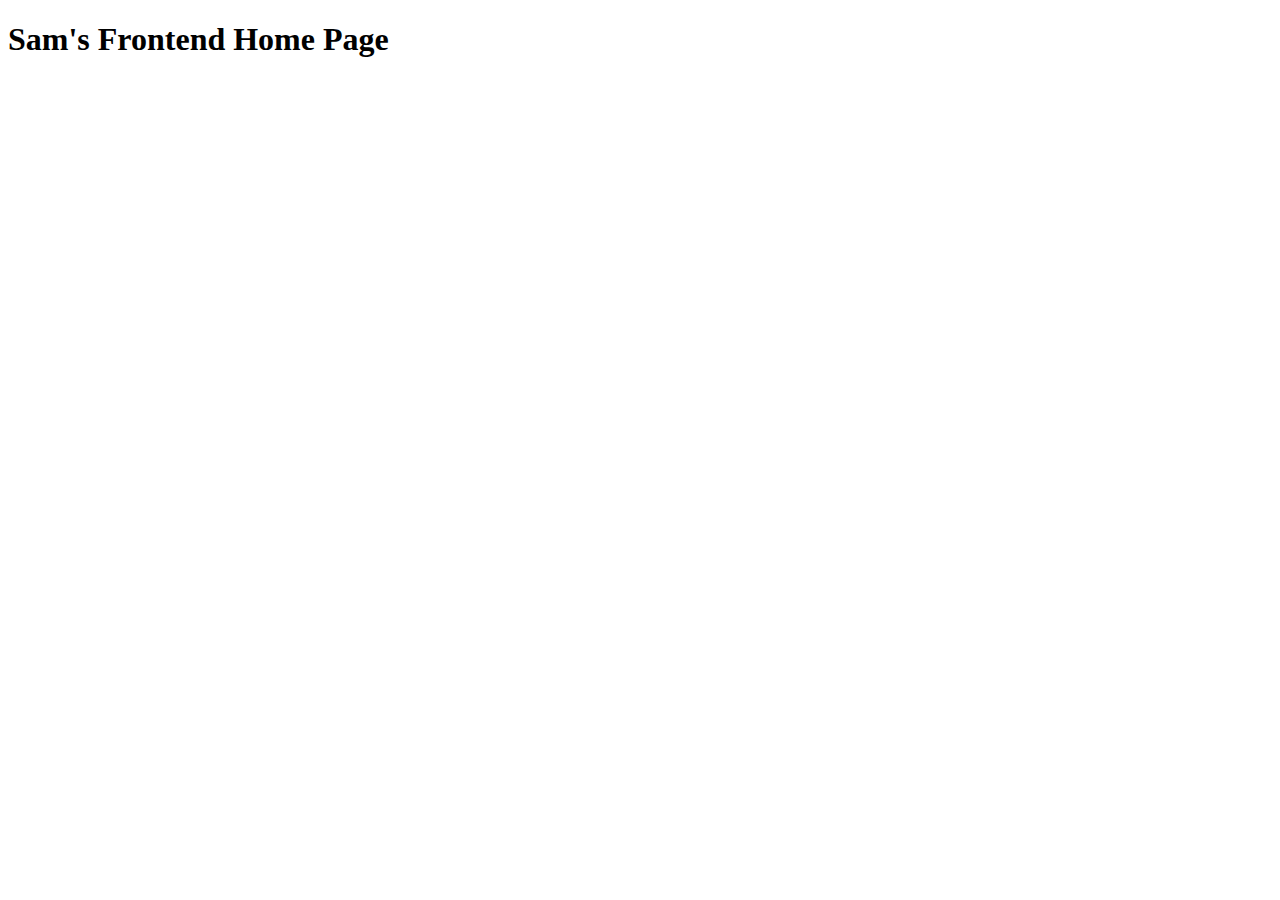
<file: index.html>
<!DOCTYPE html>
<html lang="en">

<head>
    <meta charset="utf-8">
    <meta name="viewport" content="width=device-width, initial-scale=1">
    <title>Sam - Frontend</title>
</head>

<body>
    <h1>Sam's Frontend Home Page</h1>
</body>

</html>
</file>
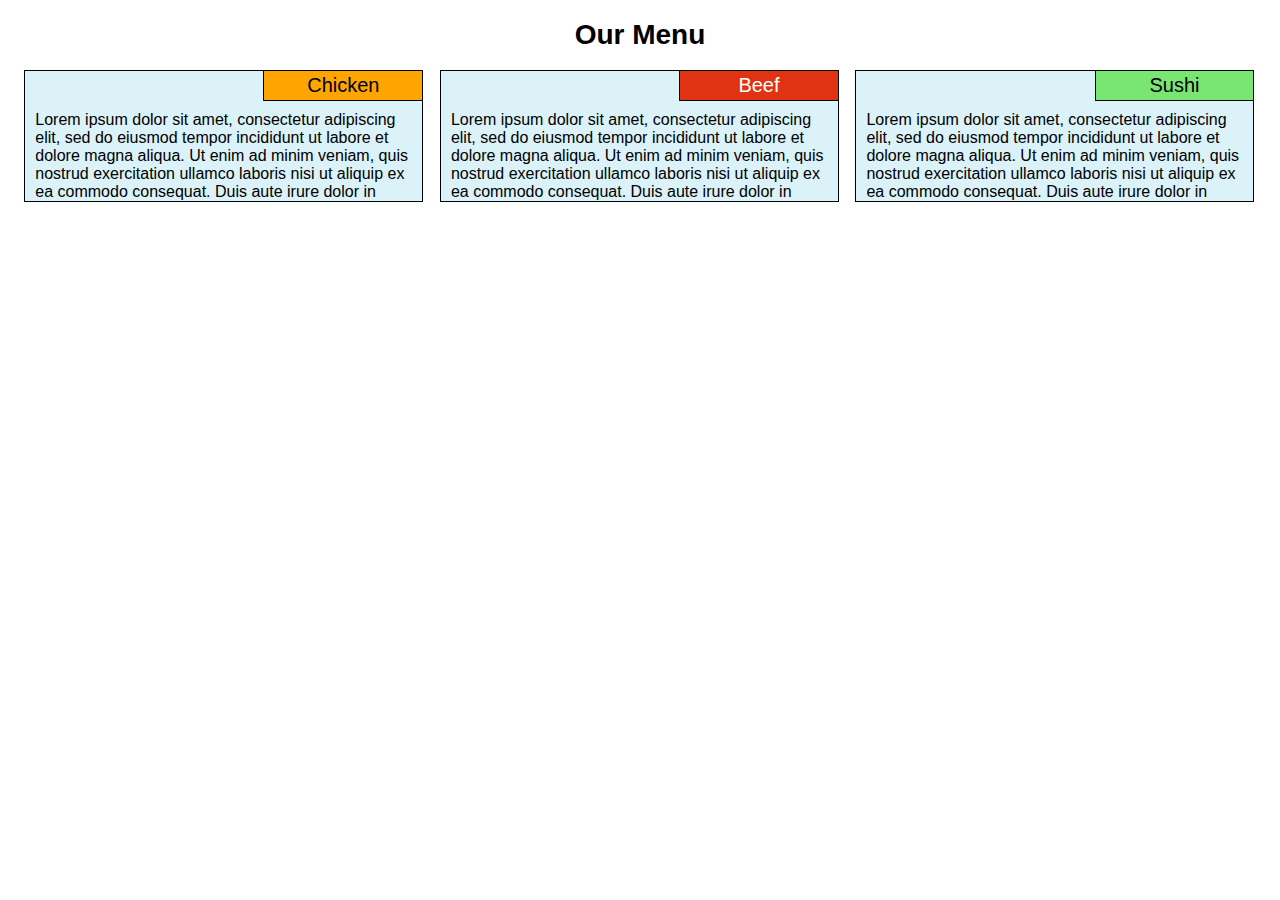
<file: module2-solution/index.html>
<!DOCTYPE html>
<html lang="en">

<head>
    <meta charset="utf-8">
    <meta name="viewport" content="width=device-width, initial-scale=1">
    <title>module2-solution-sam</title>

    <link href="css/style.css" rel="stylesheet" type="text/css">
</head>

<body>
    <h1 id="app-title">
        <div id="desktop-title">Our Menu</div>
        <div id="mobile-title">Categories</div>
    </h1>

    <div class="row">
        <div id="chicken-section" class="col-lg-4 col-md-6">
            <section class="menu-section">
                <div class="menu-title-section">
                    <div class="menu-title">
                        <div class="menu-title-desktop">Chicken</div>
                        <div class="menu-title-mobile">Chicken (golden crispy fried tender chicken with delicious and juicy taste)</div>
                    </div>
                </div>
                <div class="menu-description">
                    Lorem ipsum dolor sit amet, consectetur adipiscing elit, sed do eiusmod tempor incididunt ut labore et dolore magna aliqua. Ut enim ad minim veniam, quis nostrud exercitation ullamco laboris nisi ut aliquip ex ea commodo consequat. Duis aute irure dolor in reprehenderit in voluptate velit esse cillum dolore eu fugiat nulla pariatur. Excepteur sint occaecat cupidatat non proident, sunt in culpa qui officia deserunt mollit anim id est laborum.
                </div>
            </section>
        </div>

        <div id="beef-section" class="col-lg-4 col-md-6">
            <section class="menu-section">
                <div class="menu-title-section">
                    <div class="menu-title">
                        <div class="menu-title-desktop">Beef</div>
                        <div class="menu-title-mobile">Beef (premium grilled beef steak with delicious, savory, and juicy taste)</div>
                    </div>
                </div>
                <div class="menu-description">
                    Lorem ipsum dolor sit amet, consectetur adipiscing elit, sed do eiusmod tempor incididunt ut labore et dolore magna aliqua. Ut enim ad minim veniam, quis nostrud exercitation ullamco laboris nisi ut aliquip ex ea commodo consequat. Duis aute irure dolor in reprehenderit in voluptate velit esse cillum dolore eu fugiat nulla pariatur. Excepteur sint occaecat cupidatat non proident, sunt in culpa qui officia deserunt mollit anim id est laborum.
                </div>
            </section>
        </div>

        <div id="sushi-section" class="col-lg-4 col-md-12">
            <section class="menu-section">
                <div class="menu-title-section">
                    <div class="menu-title">
                        <div class="menu-title-desktop">Sushi</div>
                        <div class="menu-title-mobile">Sushi (premium fresh sushi roll with tempura shrimp and eel sauce)</div>
                    </div>
                </div>
                <div class="menu-description">
                    Lorem ipsum dolor sit amet, consectetur adipiscing elit, sed do eiusmod tempor incididunt ut labore et dolore magna aliqua. Ut enim ad minim veniam, quis nostrud exercitation ullamco laboris nisi ut aliquip ex ea commodo consequat. Duis aute irure dolor in reprehenderit in voluptate velit esse cillum dolore eu fugiat nulla pariatur. Excepteur sint occaecat cupidatat non proident, sunt in culpa qui officia deserunt mollit anim id est laborum.
                </div>
            </section>
        </div>
    </div>
</body>

</html>
</file>
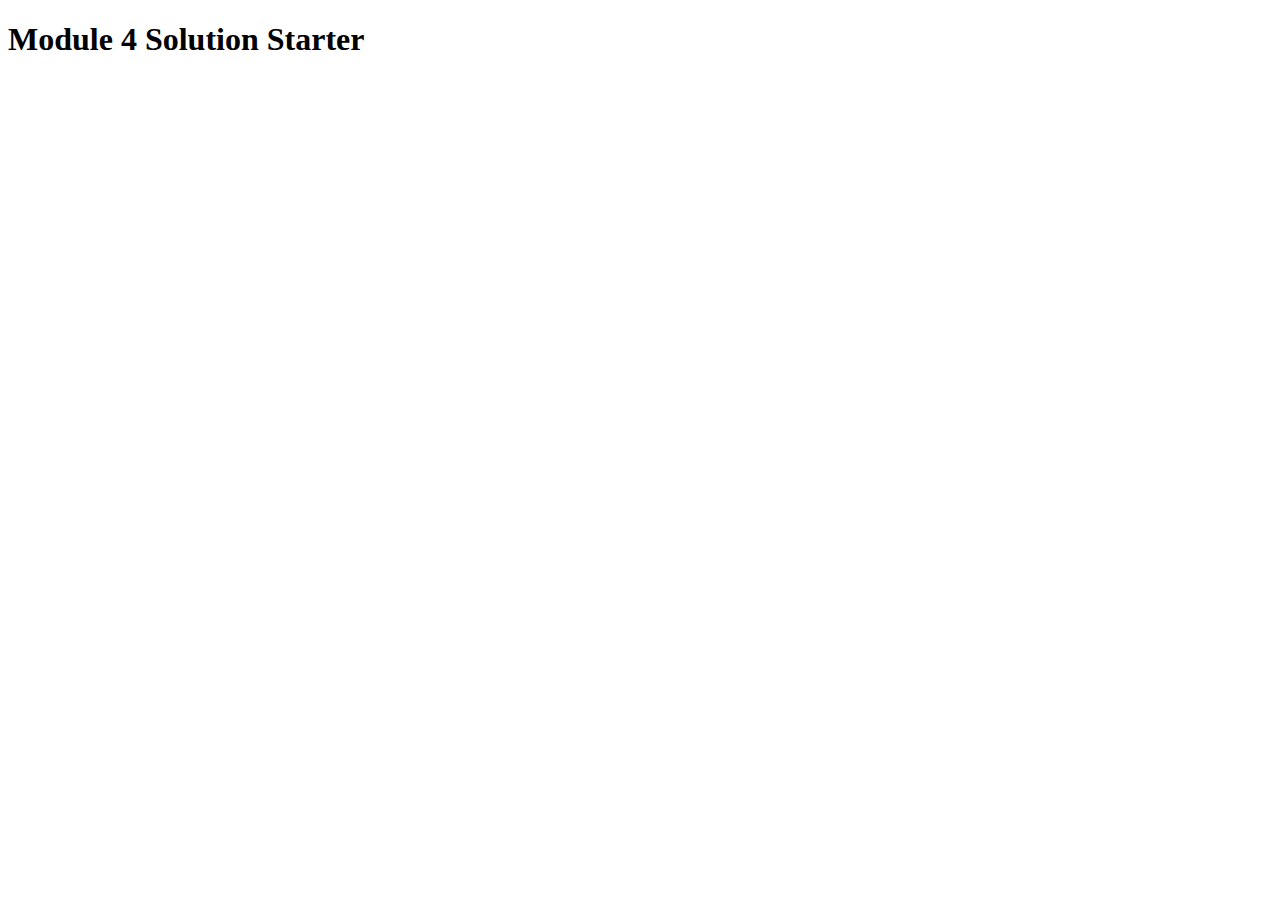
<file: module4-solution/index.html>
<!DOCTYPE html>
<html>
<head>
  <meta charset="utf-8">
  <title>Module 4 Solution Starter</title>
  <script src="SpeakHello.js"></script>
  <script src="SpeakGoodBye.js"></script>
  <script src="script.js"></script>
</head>
<body>
  <h1>Module 4 Solution Starter</h1>
</body>
</html>
</file>
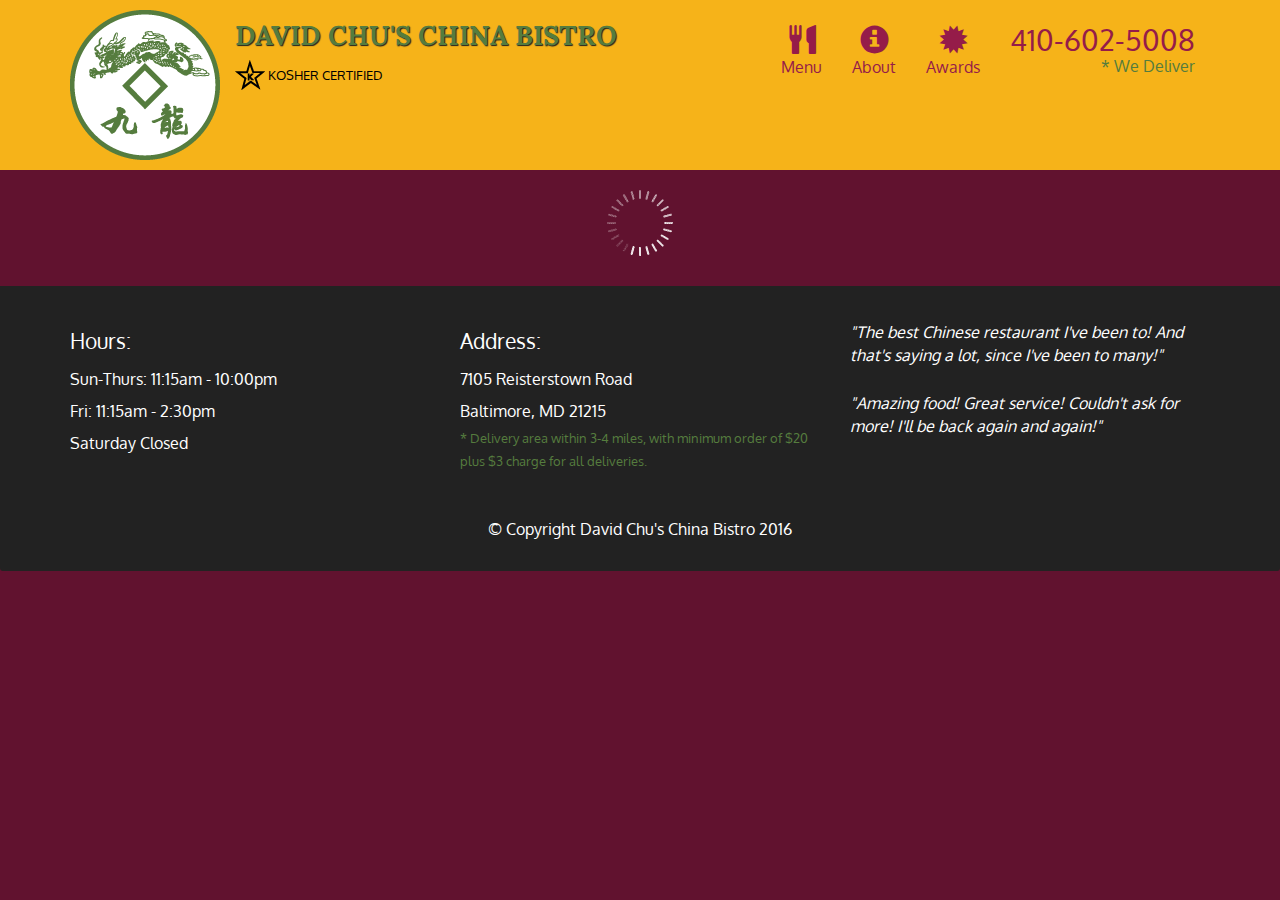
<file: module5-solution/index.html>
<!doctype html>
<html lang="en">
  <head>
    <meta charset="utf-8">
    <meta http-equiv="X-UA-Compatible" content="IE=edge">
    <meta name="viewport" content="width=device-width, initial-scale=1">
    <title>David Chu's China Bistro</title>
    <link rel="stylesheet" href="css/bootstrap.min.css">
    <!-- <link rel="stylesheet" href="css/font-awesome.min.css"> -->
    <link rel="stylesheet" href="https://cdnjs.cloudflare.com/ajax/libs/font-awesome/4.7.0/css/font-awesome.min.css">
    <link rel="stylesheet" href="css/styles.css">
    <link href='https://fonts.googleapis.com/css?family=Oxygen:400,300,700' rel='stylesheet' type='text/css'>
    <link href='https://fonts.googleapis.com/css?family=Lora' rel='stylesheet' type='text/css'>
  </head>
<body>
  <header>
    <nav id="header-nav" class="navbar navbar-default">
      <div class="container">
        <div class="navbar-header">
          <a href="index.html" class="pull-left visible-md visible-lg">
            <div id="logo-img" alt="Logo image"></div>
          </a>

          <div class="navbar-brand">
            <a href="index.html"><h1>David Chu's China Bistro</h1></a>
            <p>
              <img src="images/star-k-logo.png" alt="Kosher certification">
              <span>Kosher Certified</span>
            </p>
          </div>

          <button id="navbarToggle" type="button" class="navbar-toggle collapsed" data-toggle="collapse" data-target="#collapsable-nav" aria-expanded="false">
            <span class="sr-only">Toggle navigation</span>
            <span class="icon-bar"></span>
            <span class="icon-bar"></span>
            <span class="icon-bar"></span>
          </button>
        </div>
        
        <div id="collapsable-nav" class="collapse navbar-collapse">
           <ul id="nav-list" class="nav navbar-nav navbar-right">
            <li id="navHomeButton" class="visible-xs active">
              <a href="index.html">
                <span class="glyphicon glyphicon-home"></span> Home</a>
            </li>
            <li id="navMenuButton">
              <a href="#" onclick="$dc.loadMenuCategories();">
                <span class="glyphicon glyphicon-cutlery"></span><br class="hidden-xs"> Menu</a>
            </li>
            <li id="navAboutButton">
              <a href="#" onclick="$dc.loadAboutPage();">
                <span class="glyphicon glyphicon-info-sign"></span><br class="hidden-xs"> About</a>
            </li>
            <li>
              <a href="#">
                <span class="glyphicon glyphicon-certificate"></span><br class="hidden-xs"> Awards</a>
            </li>
            <li id="phone" class="hidden-xs">
              <a href="tel:410-602-5008">
                <span>410-602-5008</span></a><div>* We Deliver</div>
            </li>
          </ul><!-- #nav-list -->
        </div><!-- .collapse .navbar-collapse -->
      </div><!-- .container -->
    </nav><!-- #header-nav -->
  </header>

  <div id="call-btn" class="visible-xs">
    <a class="btn" href="tel:410-602-5008">
    <span class="glyphicon glyphicon-earphone"></span>
    410-602-5008
    </a>
  </div>
  <div id="xs-deliver" class="text-center visible-xs">* We Deliver</div>

  <div id="main-content" class="container"></div>

  <footer class="panel-footer">
    <div class="container">
      <div class="row">
        <section id="hours" class="col-sm-4">
          <span>Hours:</span><br>
          Sun-Thurs: 11:15am - 10:00pm<br>
          Fri: 11:15am - 2:30pm<br>
          Saturday Closed
          <hr class="visible-xs">
        </section>
        <section id="address" class="col-sm-4">
          <span>Address:</span><br>
          7105 Reisterstown Road<br>
          Baltimore, MD 21215
          <p>* Delivery area within 3-4 miles, with minimum order of $20 plus $3 charge for all deliveries.</p>
          <hr class="visible-xs">
        </section>
        <section id="testimonials" class="col-sm-4">
          <p>"The best Chinese restaurant I've been to! And that's saying a lot, since I've been to many!"</p>
          <p>"Amazing food! Great service! Couldn't ask for more! I'll be back again and again!"</p>
        </section>
      </div>
      <div class="text-center">&copy; Copyright David Chu's China Bistro 2016</div>
    </div>
  </footer>

  <!-- jQuery (Bootstrap JS plugins depend on it) -->
  <script src="js/jquery-2.1.4.min.js"></script>
  <script src="js/bootstrap.min.js"></script>
  <script src="js/ajax-utils.js"></script>
  <script src="js/script.js"></script>
</body>
</html>
</file>
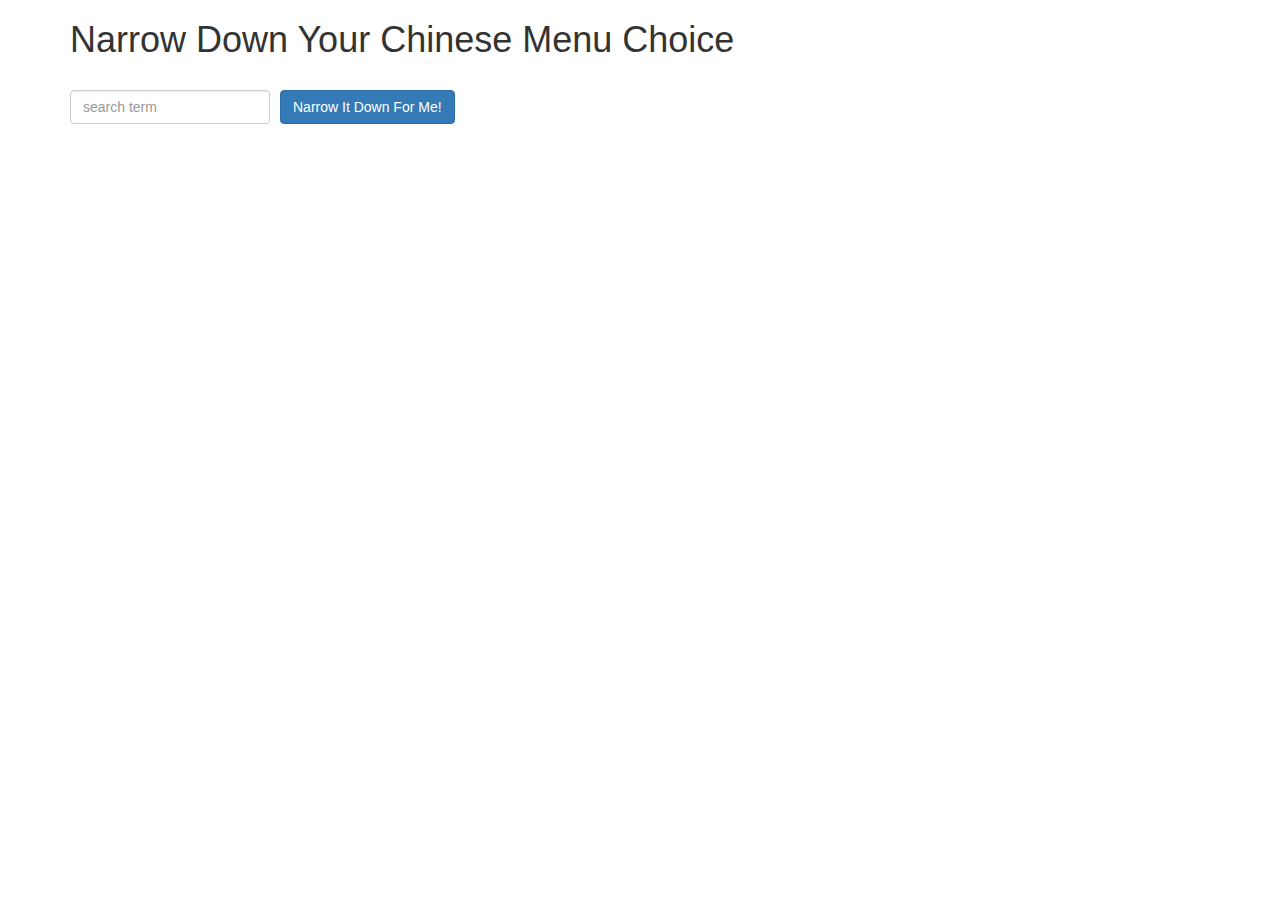
<file: module8-solution/index.html>
<!doctype html>
<html lang="en">

<head>
  <title>Narrow Down Your Menu Choice</title>
  <meta name="viewport" content="width=device-width, initial-scale=1">
  <link rel="stylesheet" href="styles/bootstrap.min.css">
  <link rel="stylesheet" href="styles/styles.css">
</head>

<body ng-app="NarrowItDownApp">
  <div class="container" ng-controller="NarrowItDownController as narrowItDown">
    <h1>Narrow Down Your Chinese Menu Choice</h1>

    <div class="form-group">
      <input type="text" placeholder="search term" class="form-control" ng-model="narrowItDown.searchVal">
    </div>
    <div class="form-group narrow-button">
      <button class="btn btn-primary" ng-click="narrowItDown.searchItems()">Narrow It Down For Me!</button>
    </div>

    <div class="item-section">
      <loader></loader>
      <found-items found-items="narrowItDown.found" on-remove="narrowItDown.removeItem(index)">
        <div ng-if="narrowItDown.empty" class="alert alert-danger">Nothing found!</div>
      </found-items>
    </div>
  </div>

  <script src="js/angular.min.js"></script>
  <script src="js/app.js"></script>

</body>

</html>
</file>
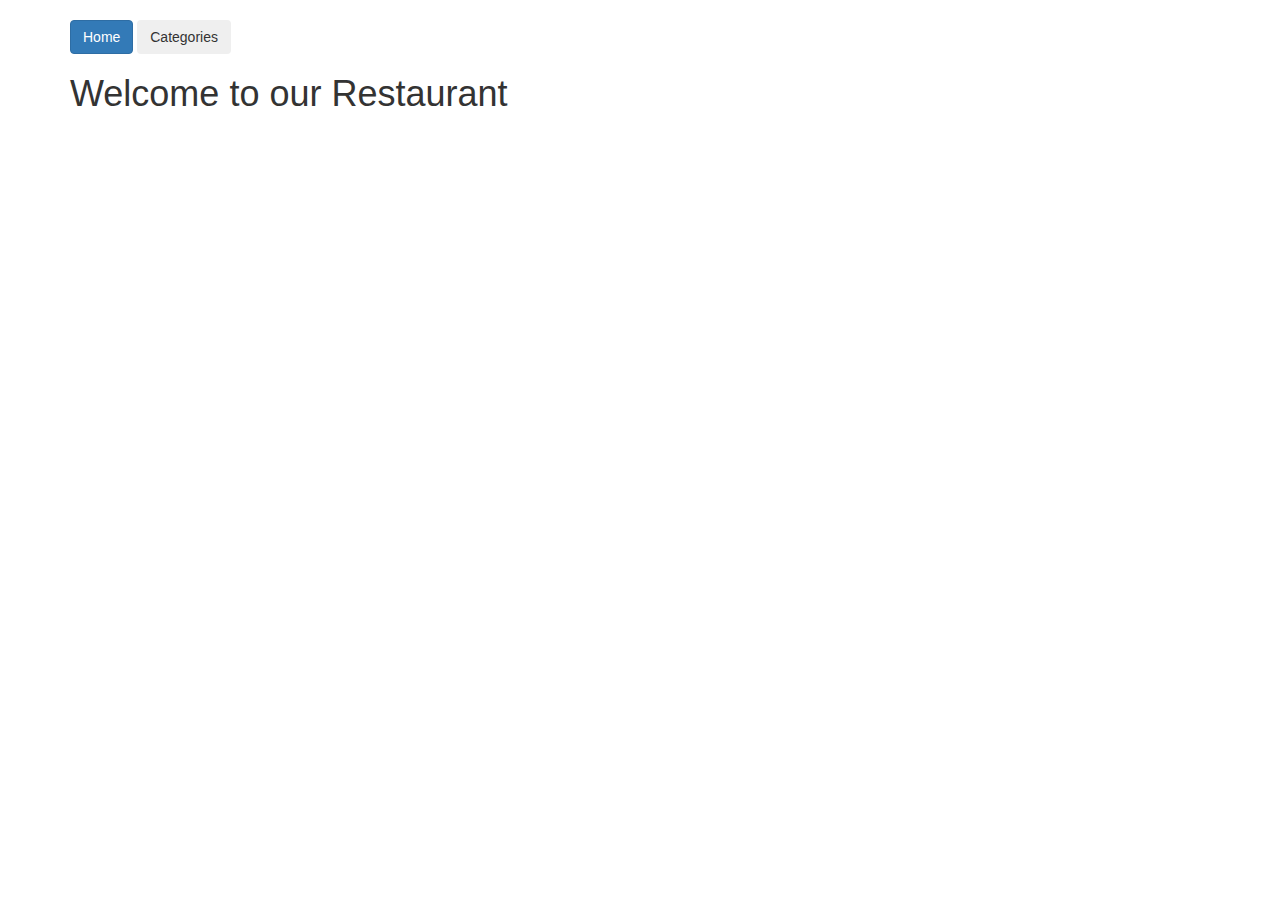
<file: module9-solution/index.html>
<!doctype html>
<html lang="en">

<head>
  <title>Menu App</title>
  <meta name="viewport" content="width=device-width, initial-scale=1">
  <link rel="stylesheet" href="styles/bootstrap.min.css">
  <link rel="stylesheet" href="styles/styles.css">
</head>

<body ng-app="MenuApp">
  <div class="container">
    <div class="mt-4">
      <button ui-sref="home" ui-sref-active="btn-primary" class="btn">Home</button>
      <button ui-sref="categories" ui-sref-active="btn-primary" class="btn">Categories</button>
    </div>

    <ui-view></ui-view>
  </div>

  <!-- Libraries -->
  <script src="lib/angular.min.js"></script>
  <script src="lib/angular-ui-router.min.js"></script>

  <!-- Apps -->
  <script src="src/js/menuapp.module.js"></script>
  <script src="src/js/data.module.js"></script>
  <script src="src/js/routes.js"></script>
  <script src="src/js/categories.controller.js"></script>
  <script src="src/js/items.controller.js"></script>
  <script src="src/js/menudata.service.js"></script>
  <script src="src/js/categories.component.js"></script>
  <script src="src/js/items.component.js"></script>
</body>

</html>
</file>
<file: module2-solution/css/style.css>
* {
    box-sizing: border-box;
}

body {
    font-family: Arial, Helvetica, sans-serif;
    margin: 1rem;
}

#app-title {
    text-align: center;
    font-size: 175%;
}

#mobile-title {
    display: none;
}

.row {
    width: 100%;
}

.menu-section {
    width: 96%;
    margin-left: auto;
    margin-right: auto;
    margin-bottom: 1rem;
    position: relative;
    background-color: rgb(219, 242, 248);
    border: 1px solid #000;
}

.menu-title-section {
    position: absolute;
    right: 0;
    top: 0;
    width: 40%;
    /* display: flex;
    flex-direction: row-reverse; */
}

.menu-title {
    width: 100%;
    padding: 3px 6px;
    font-size: 125%;
    text-align: center;
    border-left: 1px solid #000;
    border-bottom: 1px solid #000;
}

.menu-title-mobile {
    display: none;
}

#chicken-section .menu-title {
    background-color: orange;
}

#beef-section .menu-title {
    background-color: rgb(224, 51, 20);
    color: #fff;
}

#sushi-section .menu-title {
    background-color: rgb(121, 230, 116);
}

.menu-description {
    height: 100px;
    padding: 10px;
    margin-top: 30px;
    overflow: hidden;
}

.menu-description:hover {
    cursor: n-resize;
    overflow: auto;
}

/* Desktop View: >= 992px */
@media (min-width: 992px) {
    .col-lg-4 {
        float: left;
        width: 33.3%;
    }
}

/* Tablet View: 768px to 991px */
@media (min-width: 768px) and (max-width: 991px) {
    .col-md-6 {
        float: left;
        width: 50%;
    }

    .col-md-12 {
        float: left;
        width: 100%;
    }

    #sushi-section>.menu-section {
        width: 98%;
    }

    #sushi-section .menu-title-section {
        width: 20%;
    }
}

/* Mobile View: <= 767px */
@media (max-width: 767px) {
    #app-title {
        font-family: monospace;
        font-size: 140%;
        text-align: left;
    }

    /* in mobile view, hide the desktop menu title */
    #desktop-title {
        display: none;
    }

    /* in mobile view, show the mobile categories title */
    #mobile-title {
        display: block;
    }

    .menu-section {
        width: 100%;
    }

    .menu-title-section {
        width: 100%;
    }

    .menu-title {
        border-left: 0;
    }

    .menu-title-desktop {
        display: none;
    }

    /* in mobile view, show the menu title with 10 words description, cut and hide the text with ellipsis if overflow */
    .menu-title-mobile {
        display: block;
        overflow: hidden;
        white-space: nowrap;
        text-overflow: ellipsis;
    }

    .menu-description {
        /* margin-top: 52px; */
    }
}
</file>
<file: module5-solution/css/styles.css>
body {
  font-size: 16px;
  color: #fff;
  background-color: #61122f;
  font-family: 'Oxygen', sans-serif;
}

/** HEADER **/
#header-nav {
  background-color: #f6b319;
  border-radius: 0;
  border: 0;
}

#logo-img {
  background: url('../images/restaurant-logo_large.png') no-repeat;
  width: 150px;
  height: 150px;
  margin: 10px 15px 10px 0;
}

.navbar-brand {
  padding-top: 25px;
}
.navbar-brand h1 { /* Restaurant name */
  font-family: 'Lora', serif;
  color: #557c3e;
  font-size: 1.5em;
  text-transform: uppercase;
  font-weight: bold;
  text-shadow: 1px 1px 1px #222;
  margin-top: 0;
  margin-bottom: 0;
  line-height: .75;
}
.navbar-brand a:hover, .navbar-brand a:focus {
  text-decoration: none;
}
.navbar-brand p { /* Kosher cert */
  color: #000;
  text-transform: uppercase;
  font-size: .7em;
  margin-top: 15px;
}
.navbar-brand p span { /* Star-K */
  vertical-align: middle;
}

#nav-list {
  margin-top: 10px;
}
#nav-list a {
  color: #951C49;
  text-align: center;
}
#nav-list a:hover {
  background: #E7E7E7;
}
#nav-list a span {
  font-size: 1.8em;
}

#phone {
  margin-top: 5px;
}
#phone a { /* Phone number */
  text-align: right;
  padding-bottom: 0;
}
#phone div { /* We Deliver */
  color: #557c3e;
  text-align: right;
  padding-right: 15px;
}

.navbar-header button.navbar-toggle, .navbar-header .icon-bar {
  border: 1px solid #61122f;
}
.navbar-header button.navbar-toggle {
  clear: both;
  margin-top: -30px;
}
/* END HEADER */

/* FOOTER */
.panel-footer {
  margin-top: 30px;
  padding-top: 35px;
  padding-bottom: 30px;
  background-color: #222;
  border-top: 0;
}
.panel-footer div.row {
  margin-bottom: 35px;
}
#hours, #address {
  line-height: 2;
}
#hours > span, #address > span {
  font-size: 1.3em;
}
#address p {
  color: #557c3e;
  font-size: .8em;
  line-height: 1.8;
}
#testimonials {
  font-style: italic;
}
#testimonials p:nth-child(2) {
  margin-top: 25px;
}
/* END FOOTER */



/* HOME PAGE */
.container .jumbotron {
  box-shadow: 0 0 50px #3F0C1F;
  border: 2px solid #3F0C1F;
}

#menu-tile, #specials-tile, #map-tile {
  height: 250px;
  width: 100%;
  margin-bottom: 15px;
  position: relative;
  border: 2px solid #3F0C1F;
  overflow: hidden;
}
#menu-tile:hover, #specials-tile:hover, #map-tile:hover {
  box-shadow: 0 1px 5px 1px #cccccc;
}
#menu-tile {
  background: url('../images/menu-tile.jpg') no-repeat;
  background-position: center;
}
#specials-tile {
  background: url('../images/specials-tile.jpg') no-repeat;
  background-position: center;
}
#menu-tile span, #specials-tile span, #map-tile span {
  position: absolute;
  bottom: 0;
  right: 0;
  width: 100%;
  text-align: center;
  font-size: 1.6em;
  text-transform: uppercase;
  background-color: #000;
  color: #fff;
  opacity: .8;
}
/* END HOME PAGE */

/* MENU CATEGORIES PAGE */
.category-tile { 
  position: relative;
  border: 2px solid #3F0C1F;
  overflow: hidden;
  width: 200px;
  height: 200px;
  margin: 0 auto 15px;
}
.category-tile span {
  position: absolute;
  bottom: 0;
  right: 0;
  width: 100%;
  text-align: center;
  font-size: 1.2em;
  text-transform: uppercase;
  background-color: #000;
  color: #fff;
  opacity: .8;
}
.category-tile:hover {
  box-shadow: 0 1px 5px 1px #cccccc;
}

#menu-categories-title + div {
  margin-bottom: 50px;
}
/* END MENU CATEGORIES PAGE */

/* SINGLE CATEGORY PAGE */
.menu-item-tile {
  margin-bottom: 25px;
}
.menu-item-tile hr {
  width: 80%;
}
.menu-item-tile .menu-item-price {
  font-size: 1.1em;
  text-align: right;
  margin-top: -15px;
  margin-right: -15px;
}
.menu-item-tile .menu-item-price span {
  font-size: .6em;
}
.menu-item-photo {
  position: relative;
  border: 2px solid #3F0C1F; 
  overflow: hidden;
  padding: 0;
  margin-right: -15px;
  margin-left: auto;
  margin-bottom: 20px;
  max-width: 250px;
}
.menu-item-photo div {
  position: absolute;
  bottom: 0;
  right: 0;
  width: 80px;
  background-color: #557c3e;
  text-align: center;
}
.menu-item-description {
  padding-right: 30px;
}
h3.menu-item-title {
  margin: 0 0 10px;
}
.menu-item-details {
  font-size: .9em;
  font-style: italic;
}
/* END SINGLE CATEGORY PAGE */


/********** Large devices only **********/
@media (min-width: 1200px) {
  .container .jumbotron {
    background: url('../images/jumbotron_1200.jpg') no-repeat;
    height: 675px;
  }
}

/********** Medium devices only **********/
@media (min-width: 992px) and (max-width: 1199px) {
  /* Header */
  #logo-img {
    background: url('../images/restaurant-logo_medium.png') no-repeat;
    width: 100px;
    height: 100px;
    margin: 5px 5px 5px 0;
  }
  /* End Header */

  /* Home Page */
  .container .jumbotron {
    background: url('../images/jumbotron_992.jpg') no-repeat;
    height: 558px;
  }
  /* End Home Page */
}

/********** Small devices only **********/
@media (min-width: 768px) and (max-width: 991px) {
  /* Home Page */
  .container .jumbotron {
    background: url('../images/jumbotron_768.jpg') no-repeat;
    height: 432px;
  }
  /* End Home Page */
}

/********** Extra small devices only **********/
@media (max-width: 767px) {
  /* Header */
  .navbar-brand {
    padding-top: 10px;
    height: 80px;
  }
  .navbar-brand h1 { /* Restaurant name */
    padding-top: 10px;
    font-size: 5vw; /* 1vw = 1% of viewport width */
  }
  .navbar-brand p { /* Kosher cert */
    font-size: .6em;
    margin-top: 12px;
  }
  .navbar-brand p img { /* Star-K */
    height: 20px;
  }

  #collapsable-nav a { /* Collapsed nav menu text */
    font-size: 1.2em;
  }
  #collapsable-nav a span { /* Collapsed nav menu glyph */
    font-size: 1em;
    margin-right: 5px;
  }

  #call-btn > a {
    font-size: 1.5em;
    display: block;
    margin: 0 20px;
    padding: 10px;
    border: 2px solid #fff;
    background-color: #f6b319;
    color: #951c49;
  }
  #xs-deliver {
    margin-top: 5px;
    font-size: .7em;
    letter-spacing: .1em;
    text-transform: uppercase;
  }
  /* End Header */

  /* Footer */
  .panel-footer section {
    margin-bottom: 30px;
    text-align: center;
  }
  .panel-footer section:nth-child(3) {
    margin-bottom: 0; /* margin already exists on the whole row */
  }
  .panel-footer section hr {
    width: 50%;
  }
  /* End Footer */

  /* Home Page */
  .container .jumbotron {
    margin-top: 30px;
    padding: 0;
  }
  #menu-tile, #specials-tile {
    width: 360px;
    margin: 0 auto 15px;
  }

  .menu-item-photo {
    margin-right: auto;
  }
  .menu-item-tile .menu-item-price {
    text-align: center;
  }
  .menu-item-description {
    text-align: center;;
  }
}


/********** Super extra small devices Only :-) (e.g., iPhone 4) **********/
@media (max-width: 479px) {
  /* Header */
  .navbar-brand h1 { /* Restaurant name */
    padding-top: 5px;
    font-size: 6vw;
  }
  /* End Header */
  
  /* Home page */
  #menu-tile, #specials-tile {
    width: 280px;
    margin: 0 auto 15px;
  }

  .col-xxs-12 {
    position: relative;
    min-height: 1px;
    padding-right: 15px;
    padding-left: 15px;
    float: left;
    width: 100%;
  }
}
</file>
<file: module8-solution/styles/styles.css>
h1 {
  margin-bottom: 30px;
}
input[type="text"] {
  width: 200px;
  float: left;
}
.narrow-button {
  float: left;
  margin-left: 10px;
}
.loader {
  display: none;
  margin-left: 5px;
  font-size: 10px;
  float: left;
  border-top: 1.1em solid rgba(147, 147, 147, 0.2);
  border-right: 1.1em solid rgba(147, 147, 147, 0.2);
  border-bottom: 1.1em solid rgba(147, 147, 147, 0.2);
  border-left: 1.1em solid #676767;
  -webkit-transform: translateZ(0);
  -ms-transform: translateZ(0);
  transform: translateZ(0);
  -webkit-animation: load8 1.1s infinite linear;
  animation: load8 1.1s infinite linear;
}
.loader,
.loader:after {
  border-radius: 50%;
  width: 3em;
  height: 3em;
}

.item-section {
  clear: both;
}

.item-list li {
  margin-bottom: 10px;
}

@-webkit-keyframes load8 {
  0% {
    -webkit-transform: rotate(0deg);
    transform: rotate(0deg);
  }
  100% {
    -webkit-transform: rotate(360deg);
    transform: rotate(360deg);
  }
}
@keyframes load8 {
  0% {
    -webkit-transform: rotate(0deg);
    transform: rotate(0deg);
  }
  100% {
    -webkit-transform: rotate(360deg);
    transform: rotate(360deg);
  }
}
</file>
<file: module9-solution/styles/styles.css>
.mt-4 {
  margin-top: 2rem;
}

.myList li {
  margin-bottom: 10px;
}
</file>
